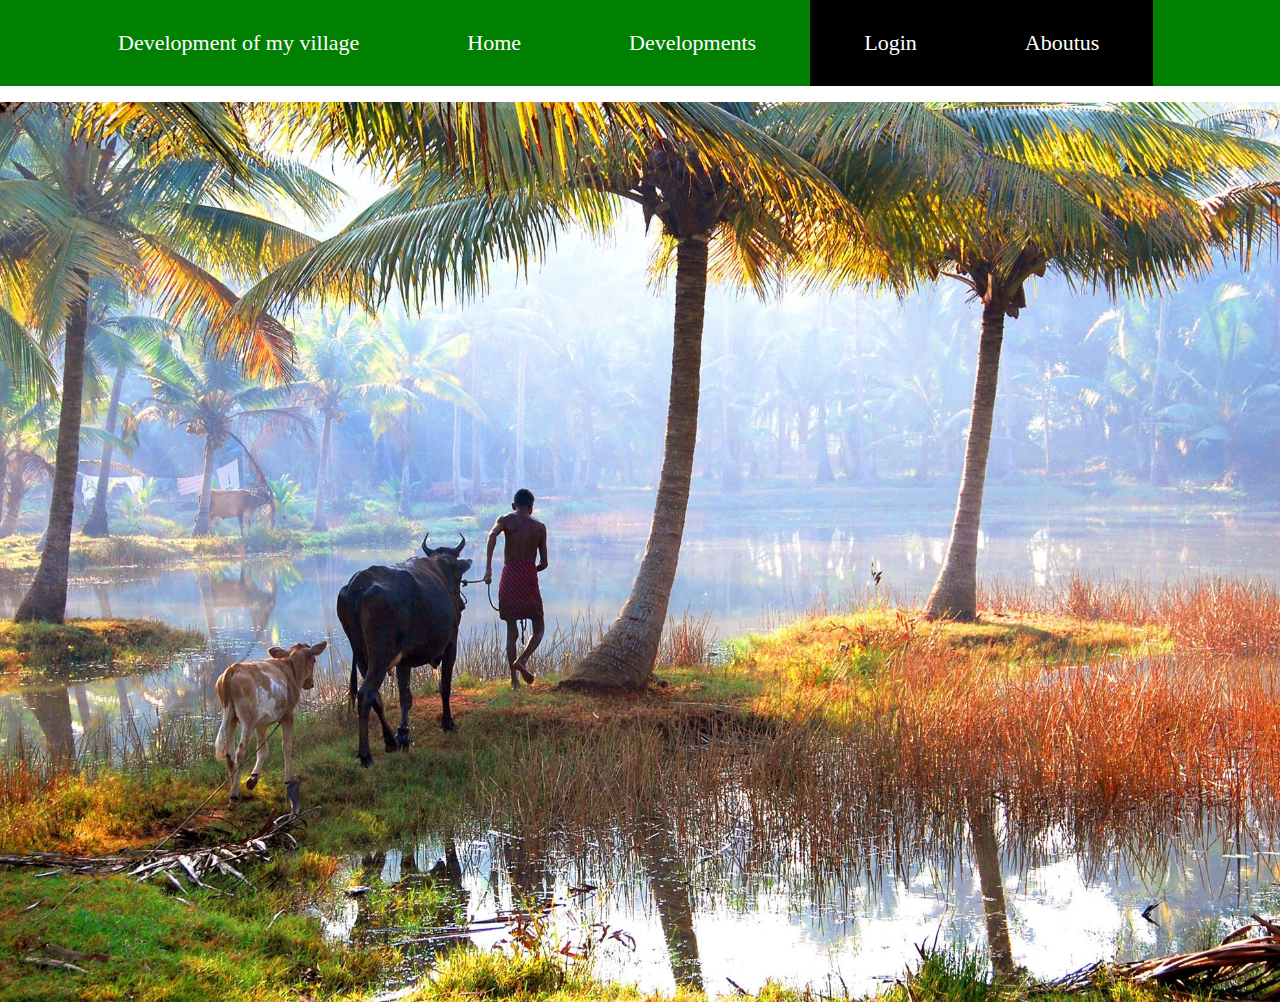
<file: index.html>
<html>
<meta name="viewport" content="width=device-width, initial-scale=1">

<head>

<style type="text/css">
body{
  margin:0;
}

ul {
    list-style-type: none;

    padding-left: 5%;
    overflow: hidden;
    background-color: green;
}

li {
    float: left;
}

li a {
    display: block;
    color: white;
    font-size: 22px;
    text-align: center;
    padding: 30px 54px;
    text-decoration: none;

}


.active {
    background-color: black;
}

li a:hover {
    background-color: blue;
}

.j:hover .image {
  opacity: 0.5;
}

</style>


</head>
<body>
<ul>
  <li style="float:left"><a href="index.html">Development of my village</a></li>
  <li><a href="index.html">Home</a></li>
  <li><a href="dev.html">Developments</a></li>
  <li><a class="active" href="login.html">Login</a></li>


    <li><a class="active" href="aboutus.html">Aboutus</a></li>

</ul>
<div class="j">
<img src="3.jpg" width="100%" height="100%" class="image">
</div>
<body>
</html>
</file>
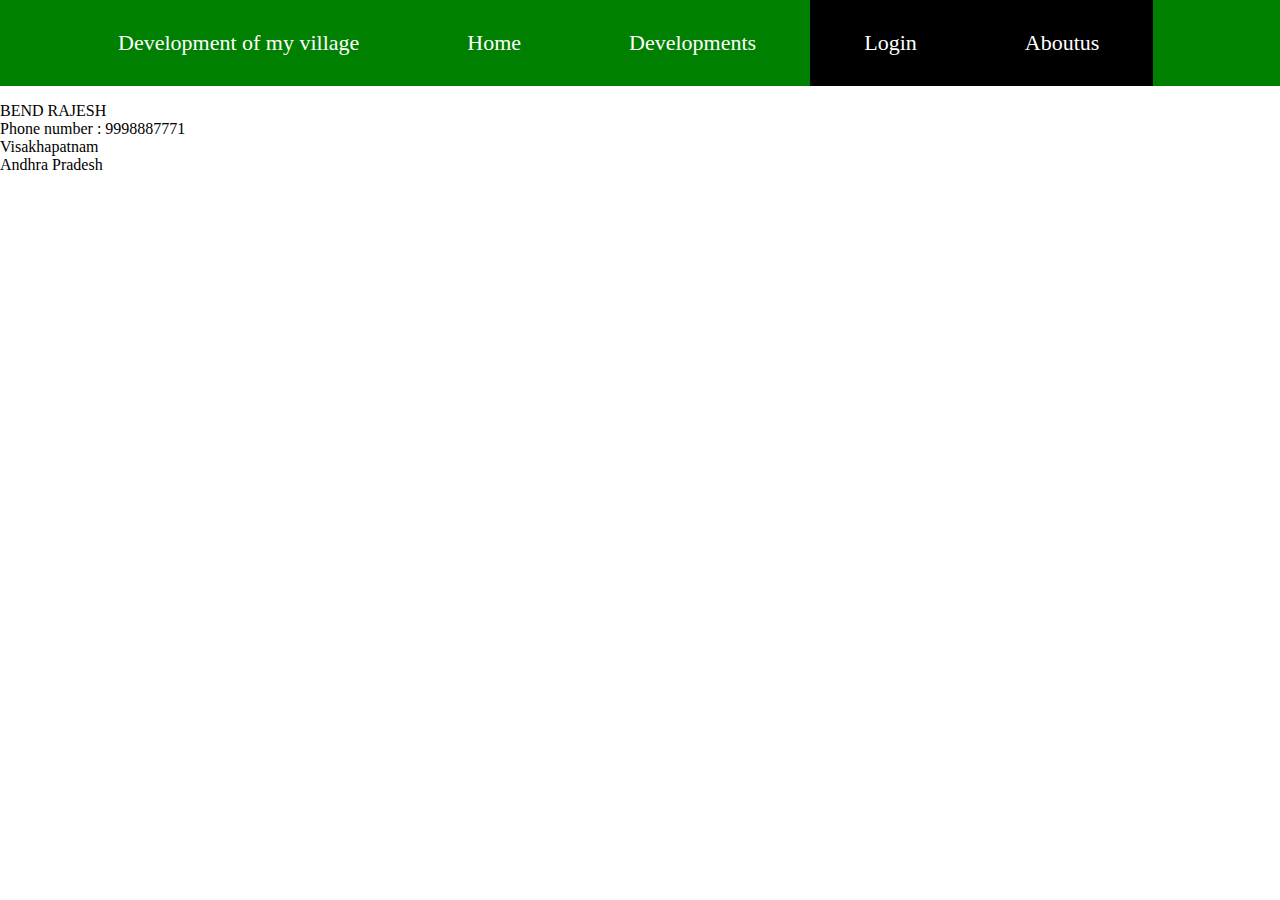
<file: aboutus.html>
<html>
<meta name="viewport" content="width=device-width, initial-scale=1">

<head>

<style type="text/css">
body{
  margin:0;
}

ul {
    list-style-type: none;

    padding-left: 5%;
    overflow: hidden;
    background-color: green;
}

li {
    float: left;
}

li a {
    display: block;
    color: white;
    font-size: 22px;
    text-align: center;
  padding: 30px 54px;
    text-decoration: none;

}


.active {
    background-color: black;
}

li a:hover {
    background-color: blue;
}

.j:hover .image {
  opacity: 0.5;
}

</style>


</head>
<body>
<ul>
  <li style="float:left"><a href="index.html">Development of my village</a></li>
  <li><a href="index.html">Home</a></li>
  <li><a href="dev.html">Developments</a></li>
  <li><a class="active" href="login.html">Login</a></li>

  
    <li><a class="active" href="aboutus.html">Aboutus</a></li>

</ul>
<div>
BEND RAJESH <br> Phone number : 9998887771<br> Visakhapatnam<br>Andhra Pradesh
</div>
<body>
</html>
</file>
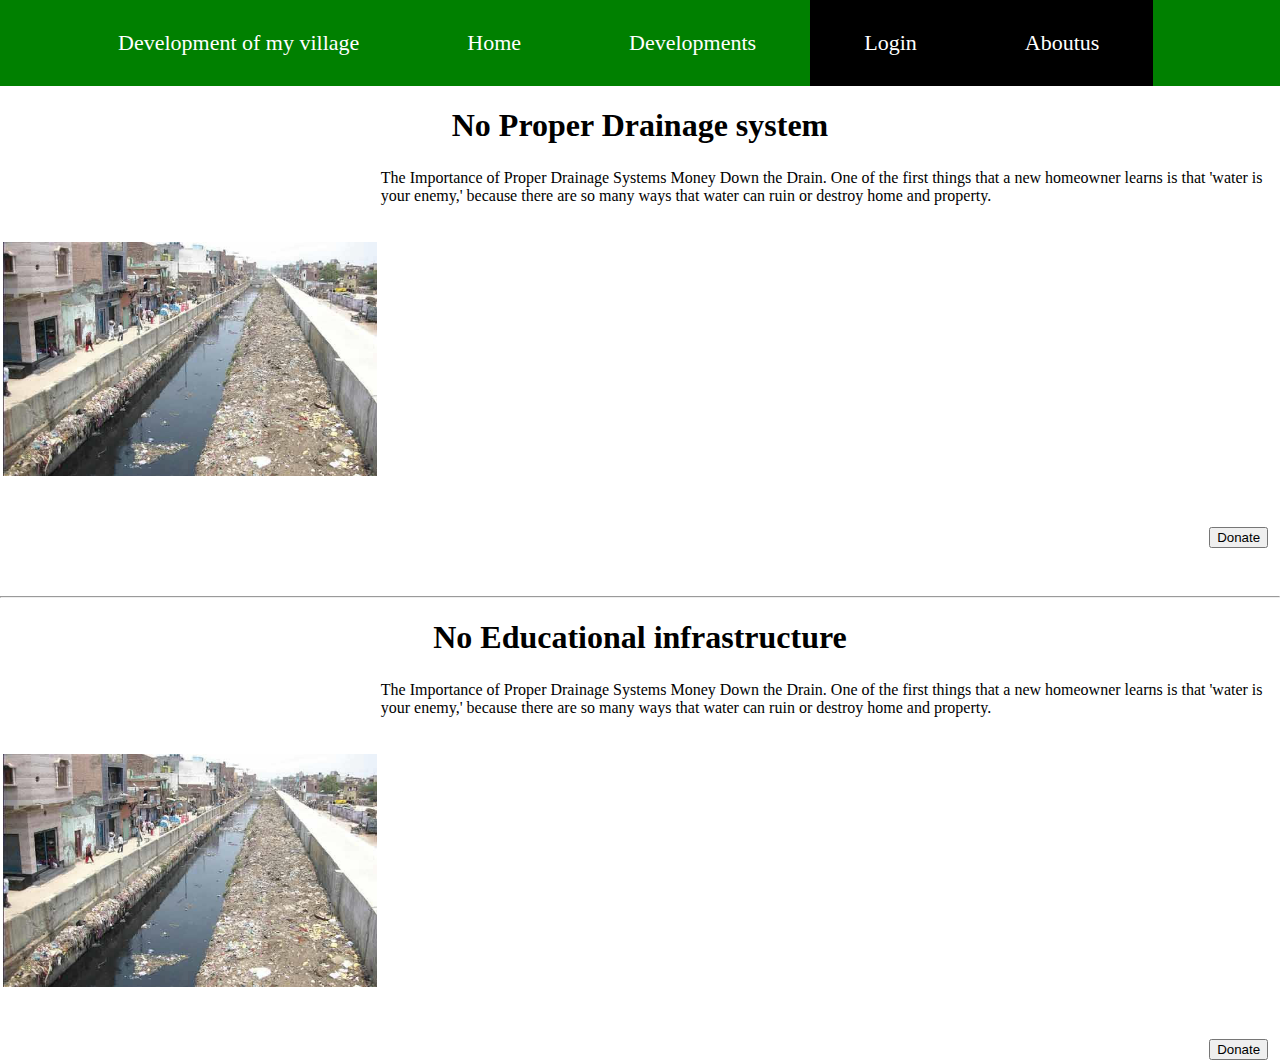
<file: dev.html>
<html>
<meta name="viewport" content="width=device-width, initial-scale=1">

<head>

<style type="text/css">
body{
  margin:0;
}

ul {
    list-style-type: none;

    padding-left: 5%;
    overflow: hidden;
    background-color: green;
}

li {
    float: left;
}

li a {
    display: block;
    color: white;
    font-size: 22px;
    text-align: center;
padding: 30px 54px;
    text-decoration: none;

}


.active {
    background-color: black;
}

li a:hover {
    background-color: blue;
}

.j:hover .image {
  opacity: 0.5;
}
.j
{

  border-style: solid;
border-color: green;
border-width: 3px;
}
.b1{
  padding-top: 25%;
   padding-left: 65%;
}
</style>


</head>
<body>
<ul>
  <li style="float:left"><a href="index.html">Development of my village</a></li>
  <li><a href="index.html">Home</a></li>
  <li><a href="dev.html">Developments</a></li>


  <li><a class="active" href="login.html">Login</a></li>
  
    <li><a class="active" href="aboutus.html">Aboutus</a></li>
</ul>
<h1 style="text-align:center">No Proper Drainage system</h1>
<table>
<tr>
<td rowspan="2">
<img src="4.jpg" width="100%" height="50%" class="image"></td>
<td>
The Importance of Proper Drainage Systems Money Down the Drain. One of the first things that a new homeowner learns is that 'water is your enemy,' because there are so many ways that water can ruin or destroy home and property.

</td>
</tr>
<tr>
<td class="b1"><a href="login.html"><input type="button" value="Donate"></input></a>
</td>
</tr>
</table>
<br><br>
<hr>
<h1 style="text-align:center">No Educational infrastructure</h1>
<table>
<tr>
<td rowspan="2">
<img src="4.jpg" width="100%" height="50%" class="image"></td>
<td>
The Importance of Proper Drainage Systems Money Down the Drain. One of the first things that a new homeowner learns is that 'water is your enemy,' because there are so many ways that water can ruin or destroy home and property.

</td>
</tr>
<tr>
<td class="b1"><a href="login.html"><input type="button" value="Donate"></input></a>
</td>
</tr>
</table>

<body>
</html>
</file>
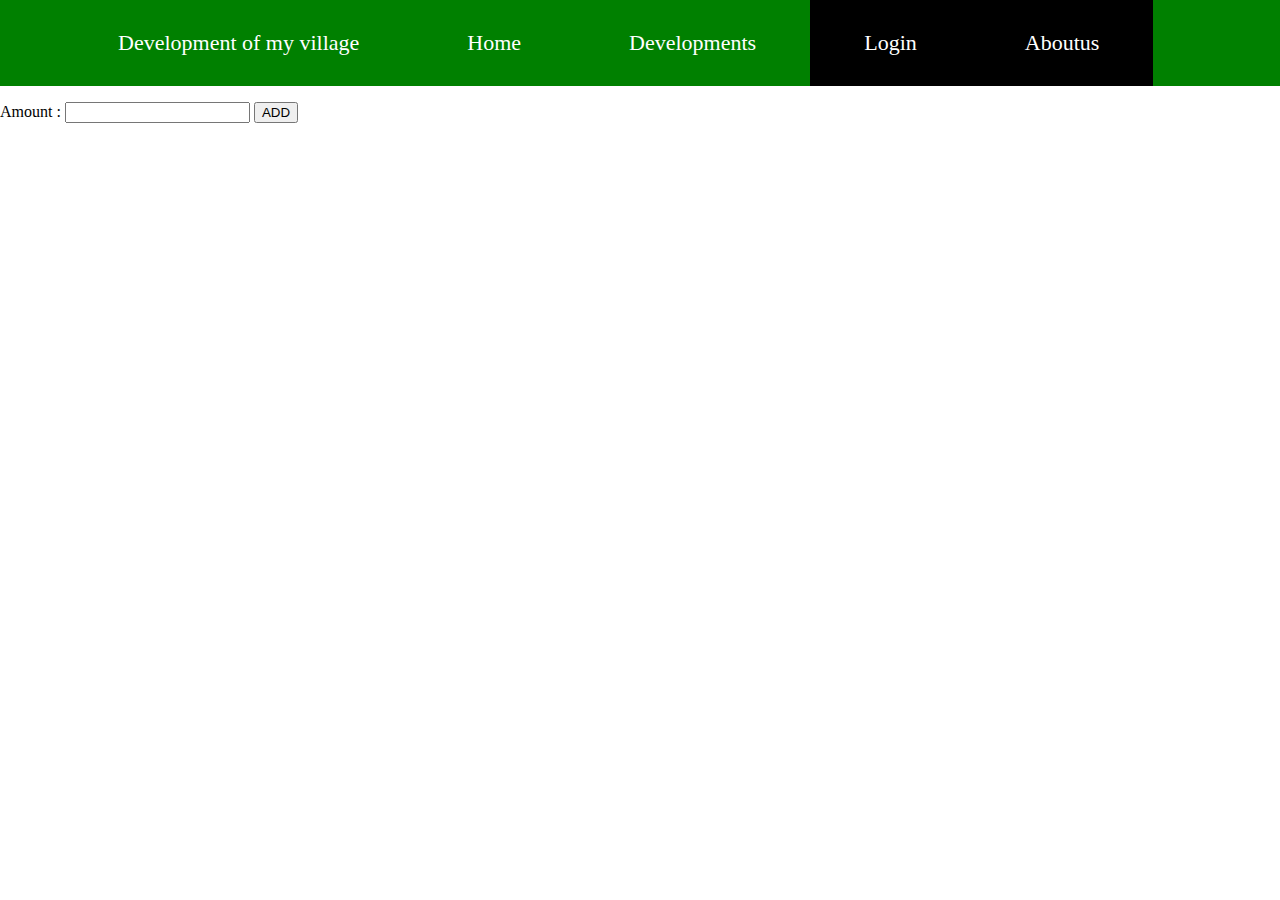
<file: donation.html>
<html>
<meta name="viewport" content="width=device-width, initial-scale=1">

<head>

<style type="text/css">
body{
  margin:0;
}

ul {
    list-style-type: none;

    padding-left: 5%;
    overflow: hidden;
    background-color: green;
}

li {
    float: left;
}

li a {
    display: block;
    color: white;
    font-size: 22px;
    text-align: center;
    padding: 30px 54px;
    text-decoration: none;

}


.active {
    background-color: black;
}

li a:hover {
    background-color: blue;
}

.j:hover .image {
  opacity: 0.5;
}

</style>


</head>
<body>
<ul>
  <li style="float:left"><a href="index.html">Development of my village</a></li>
  <li><a href="index.html">Home</a></li>
  <li><a href="dev.html">Developments</a></li>
  <li><a class="active" href="login.html">Login</a></li>


    <li><a class="active" href="aboutus.html">Aboutus</a></li>

</ul>
Amount : <input type="number" value="">&nbsp<input type="submit" value="ADD"></input>
<body>
</html>
</file>
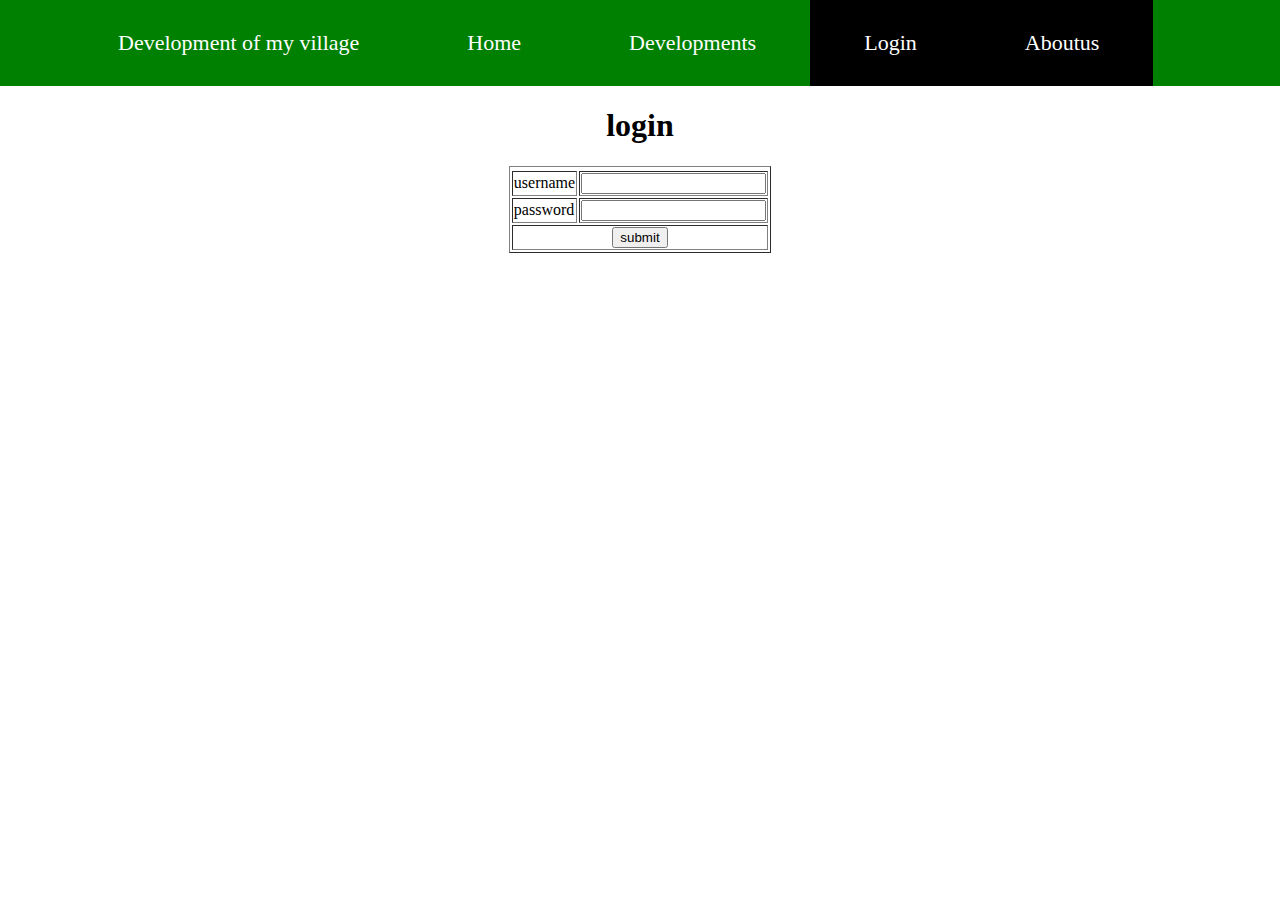
<file: login.html>
<html>
<meta name="viewport" content="width=device-width, initial-scale=1">

<head>

<style type="text/css">
body{
  margin:0;
}

ul {
    list-style-type: none;

    padding-left: 5%;
    overflow: hidden;
    background-color: green;
}

li {
    float: left;
}

li a {
    display: block;
    color: white;
    font-size: 22px;
    text-align: center;
    padding: 30px 54px;
    text-decoration: none;

}


.active {
    background-color: black;
}

li a:hover {
    background-color: blue;
}

.j:hover .image {
  opacity: 0.5;
}



</style>


</head>
<body>
<ul>
  <li style="float:left"><a href="index.html">Development of my village</a></li>
  <li><a href="index.html">Home</a></li>
  <li><a href="dev.html">Developments</a></li>
  <li><a class="active" href="login.html">Login</a></li>

    <li><a class="active" href="aboutus.html">Aboutus</a></li>
</ul>
<center>
<table border="1">

<tr><center><h1>login</h1></center></tr>

<tr>
  <td>username</td><td><input type="text" ></td>
</tr>
<tr>
  <td>password</td><td><input type="password" ></td>
</tr>
<tr>
<td colspan="2"><a href="donation.html"><center><input type="submit" value="submit"></center></a></td>
</tr>
</table>
</center>
<body>
</html>
</file>
